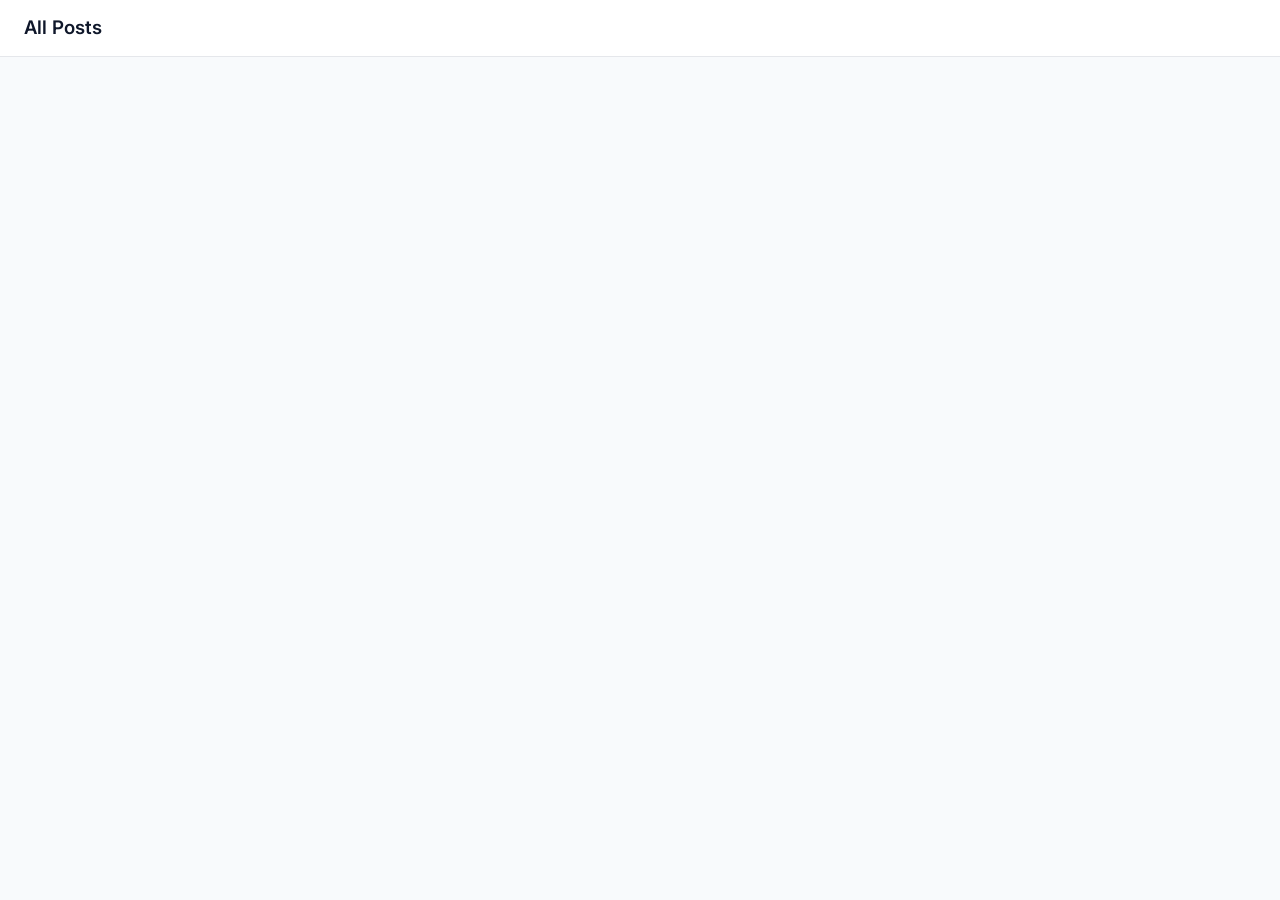
<file: public/index.html>
<!DOCTYPE html>
<html>
<head>
    <link rel="stylesheet" href="../css/style.css">
</head>
<body onload="loadPosts()">

<div class="nav">
    <h3>All Posts</h3>
</div>

<div class="container" id="posts"></div>

<script src="../js/app.js"></script>
</body>
</html>
</file>
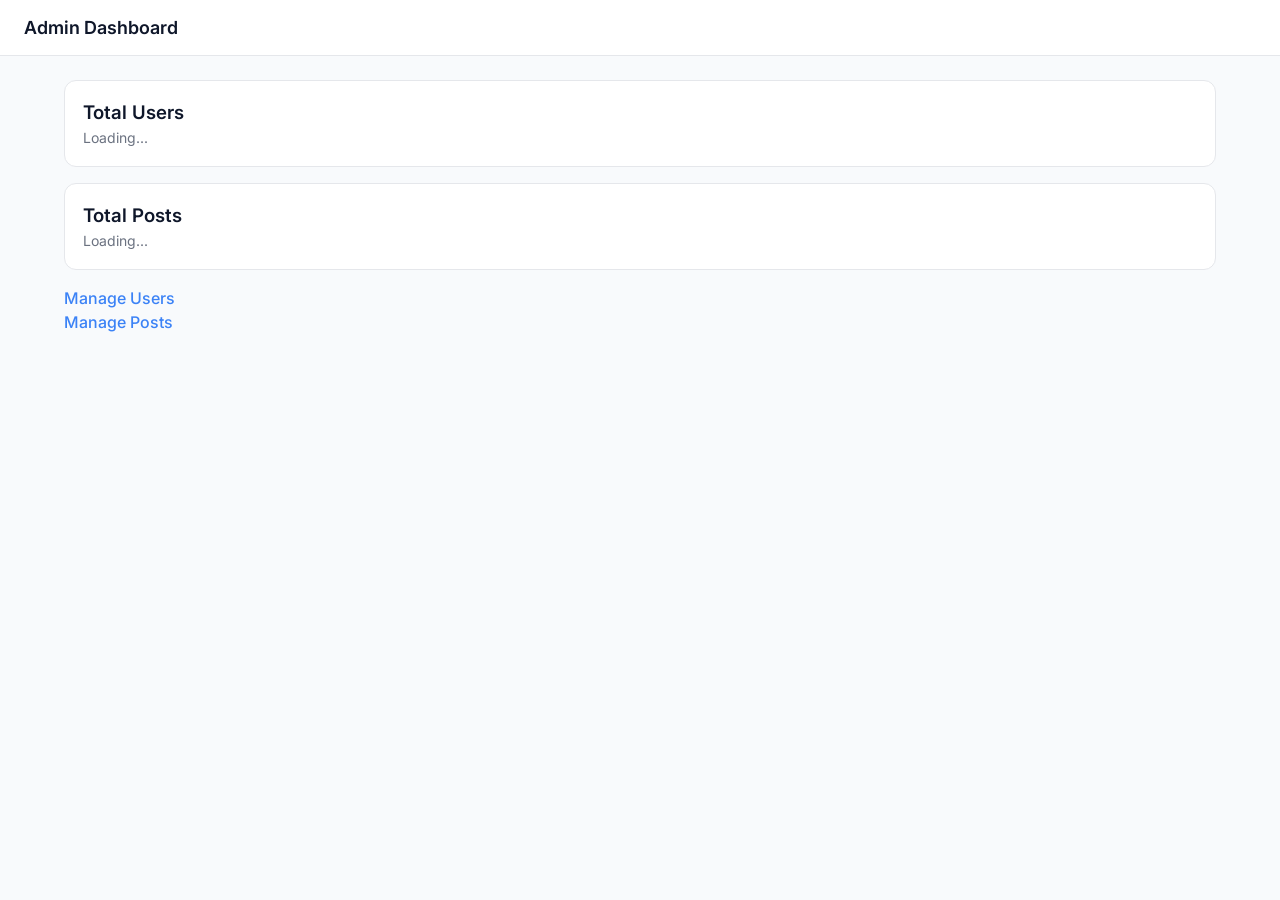
<file: admin/dashboard.html>
<!DOCTYPE html>
<html>
<head>
    <link rel="stylesheet" href="../css/style.css">
</head>
<body>

<div class="nav">
    <h2>Admin Dashboard</h2>
</div>

<div class="container">
    <div class="card">
        <h3>Total Users</h3>
        <p id="userCount">Loading...</p>
    </div>

    <div class="card">
        <h3>Total Posts</h3>
        <p id="postCount">Loading...</p>
    </div>

    <a href="users.html">Manage Users</a><br>
    <a href="posts.html">Manage Posts</a>
</div>

<script>
async function loadStats() {
    const users = await fetch("http://localhost:8080/api/v1/users", {
        headers: {
            "Authorization": "Bearer " + localStorage.getItem("token")
        }
    }).then(r => r.json());

    const posts = await fetch("http://localhost:8080/api/v1/posts")
        .then(r => r.json());

    document.getElementById("userCount").innerText = users.length;
    document.getElementById("postCount").innerText = posts.length;
}

loadStats();
</script>

</body>
</html>
</file>
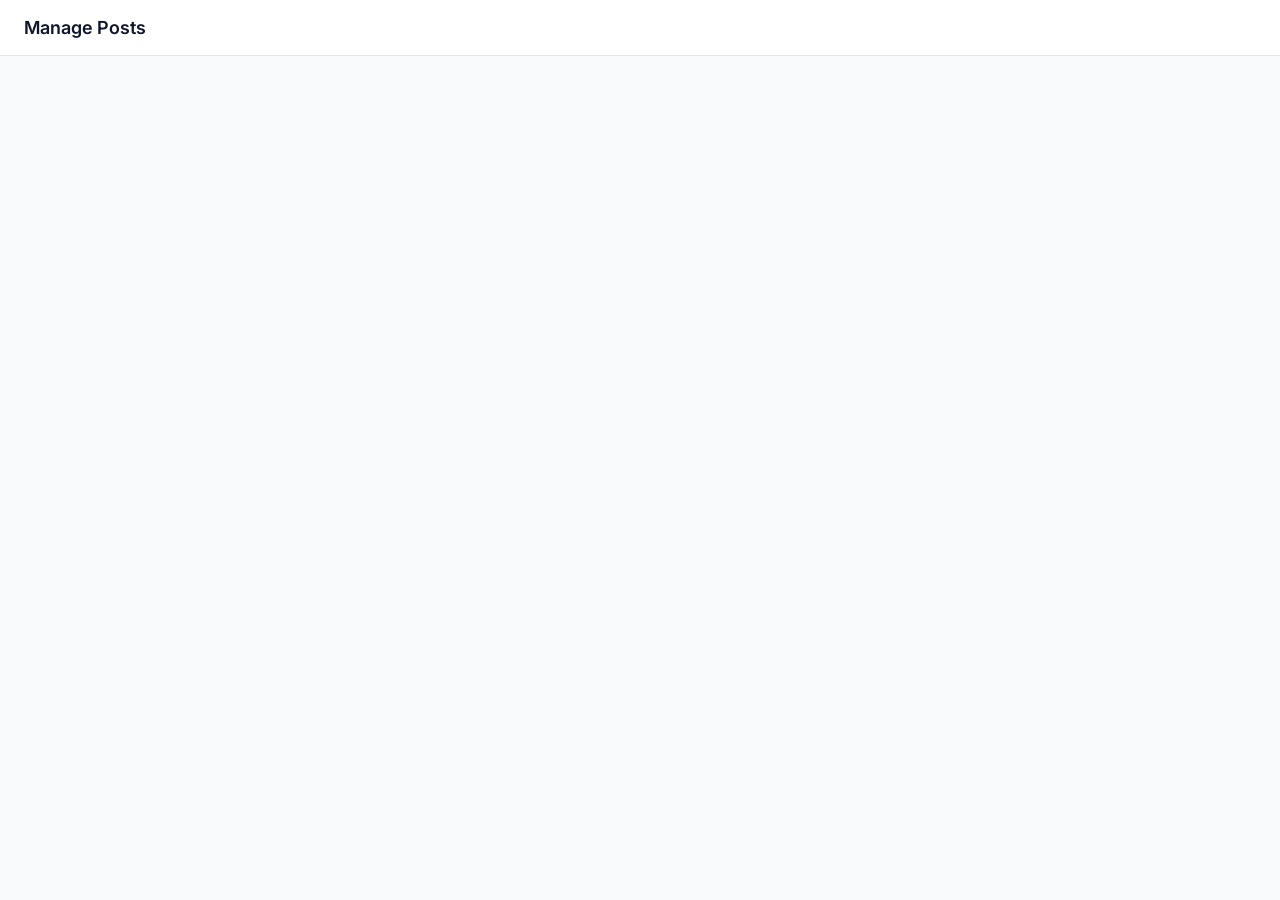
<file: admin/posts.html>
<!DOCTYPE html>
<html>
<head>
    <link rel="stylesheet" href="../css/style.css">
</head>
<body onload="loadPosts()">

<div class="nav">
    <h2>Manage Posts</h2>
</div>

<div class="container" id="posts"></div>

<script src="../js/app.js"></script>
</body>
</html>
</file>
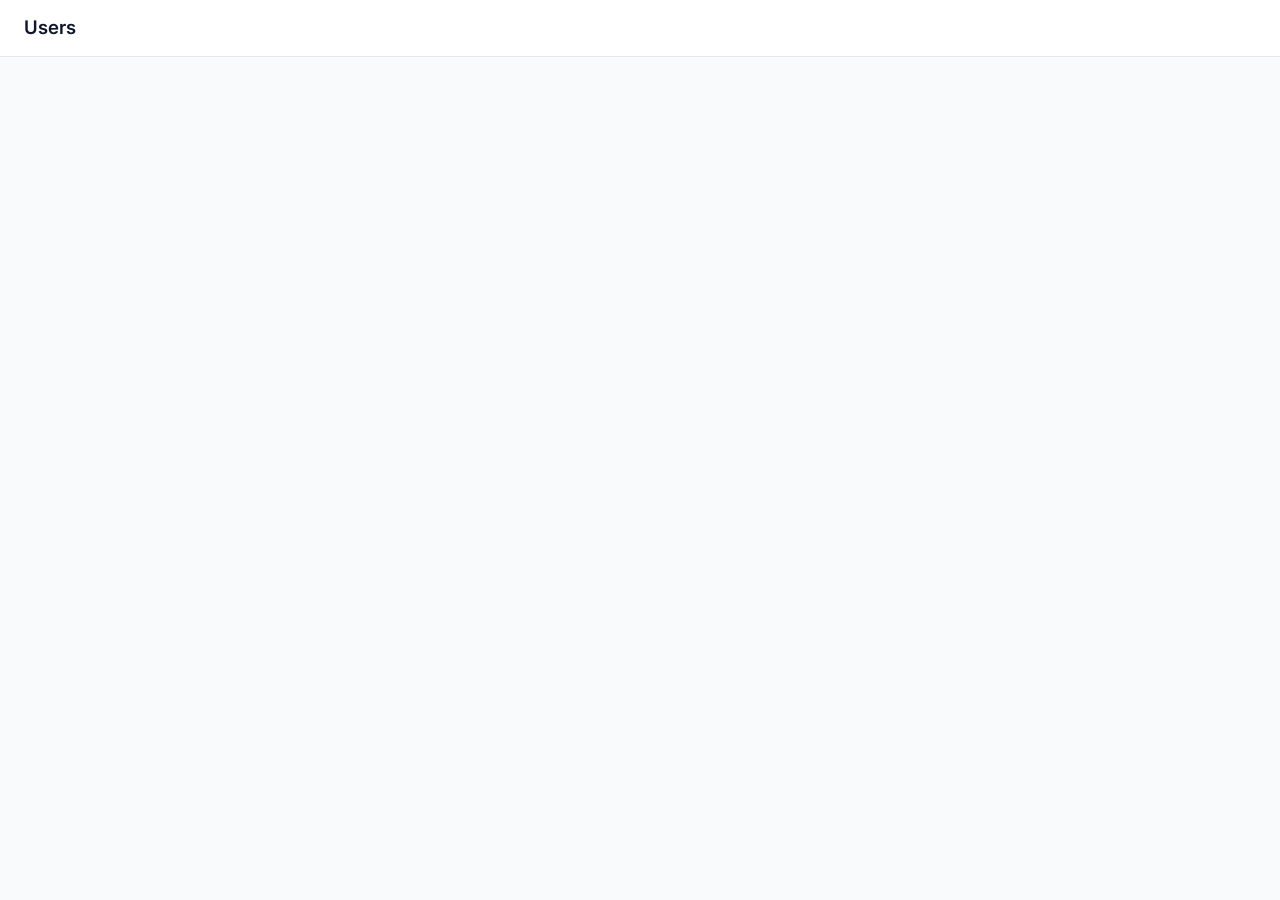
<file: admin/users.html>
<!DOCTYPE html>
<html>
<head>
    <link rel="stylesheet" href="../css/style.css">
</head>
<body onload="loadUsers()">

<div class="nav">
    <h3>Users</h3>
</div>

<div class="container" id="users"></div>

<script src="../js/app.js"></script>
</body>
</html>
</file>
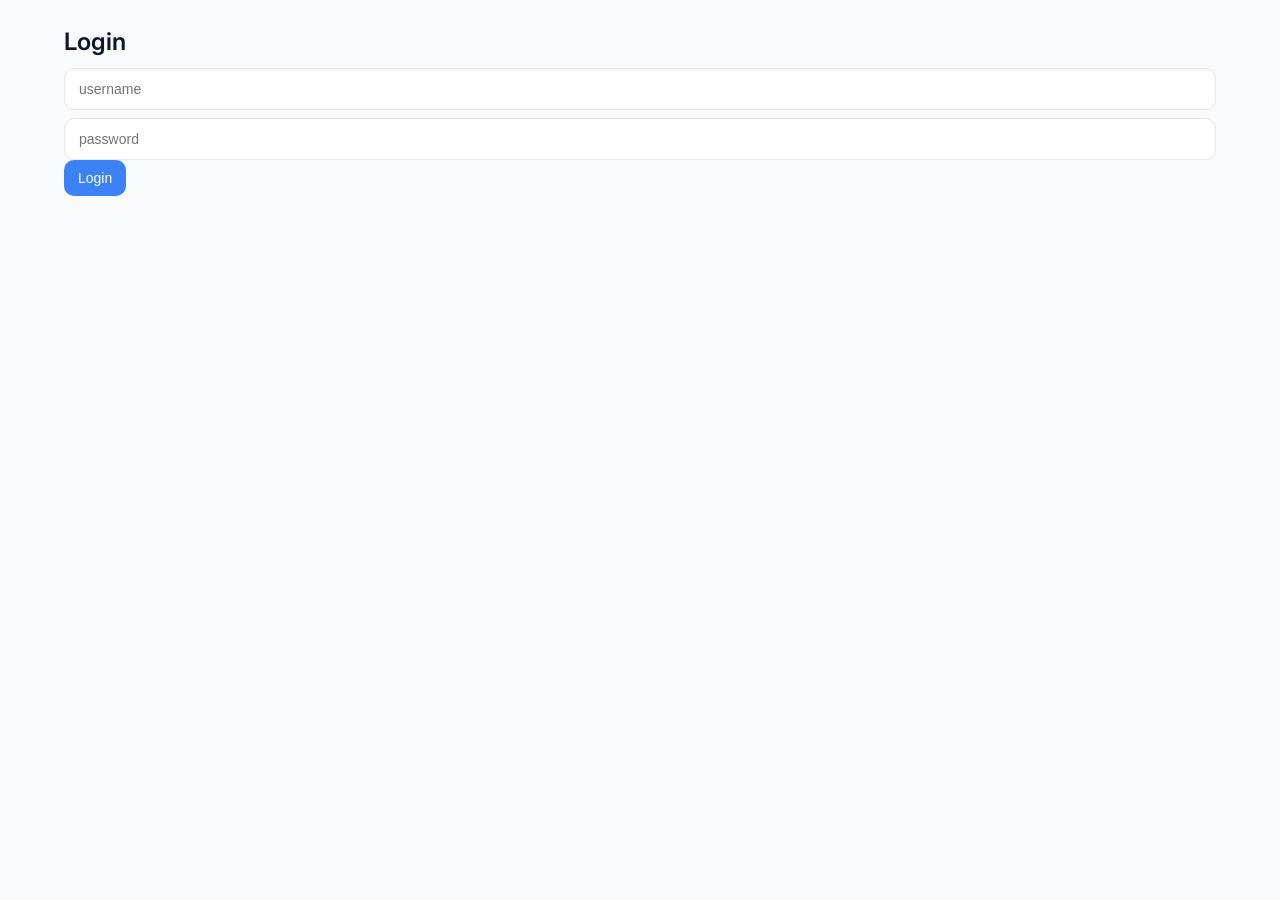
<file: auth/login.html>
<!DOCTYPE html>
<html>
<head>
    <link rel="stylesheet" href="../css/style.css">
</head>
<body>

<div class="container">
    <h2>Login</h2>

    <input id="username" placeholder="username"><br>
    <input id="password" type="password" placeholder="password"><br>

    <button class="primary" onclick="login()">Login</button>
</div>

<script src="../js/app.js"></script>
</body>
</html>
</file>
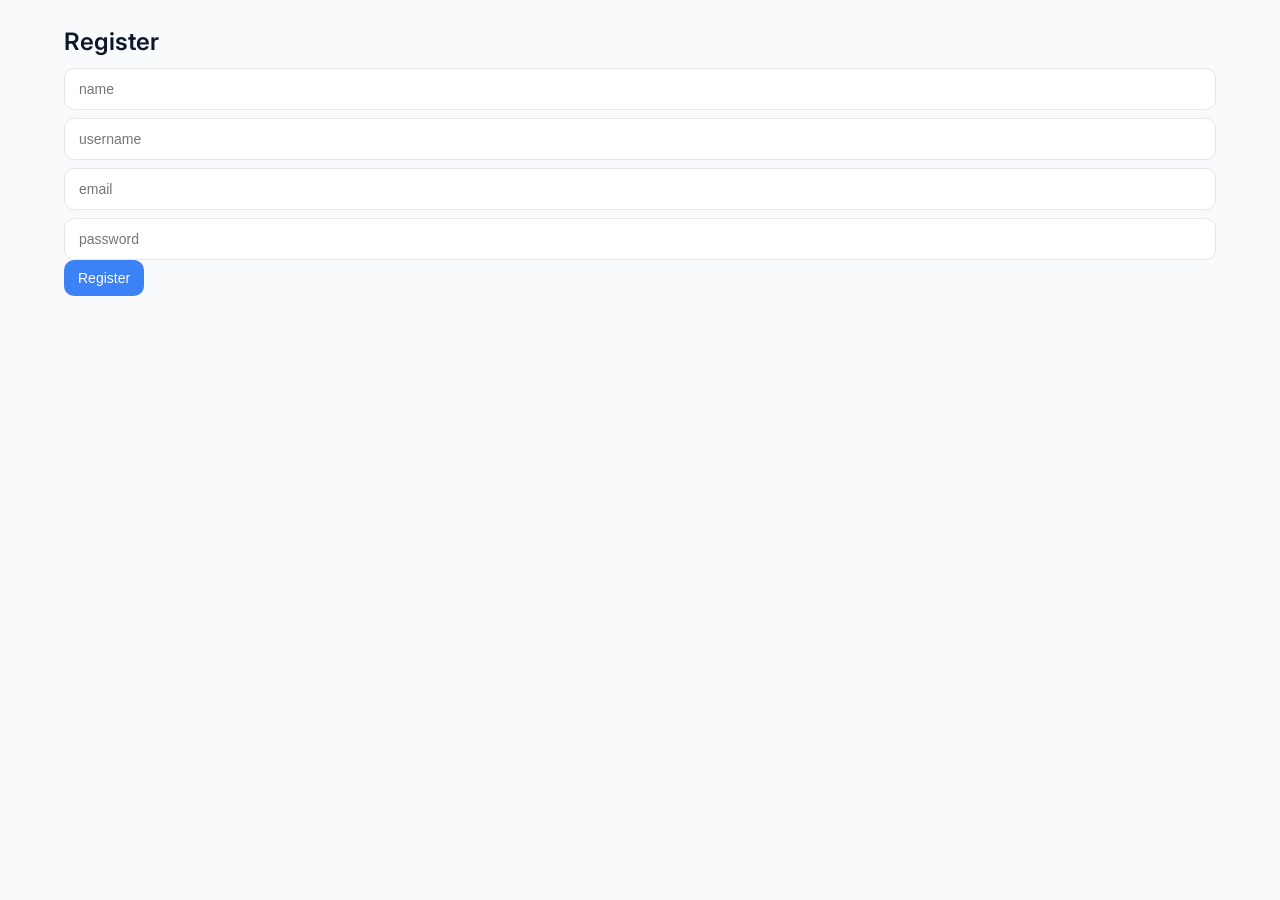
<file: auth/register.html>
<!DOCTYPE html>
<html>
<head>
    <link rel="stylesheet" href="../css/style.css">
</head>
<body>

<div class="container">
    <h2>Register</h2>

    <input id="name" placeholder="name"><br>
    <input id="username" placeholder="username"><br>
    <input id="email" placeholder="email"><br>
    <input id="password" type="password" placeholder="password"><br>

    <button class="primary" onclick="register()">Register</button>
</div>

<script src="../js/app.js"></script>
</body>
</html>
</file>
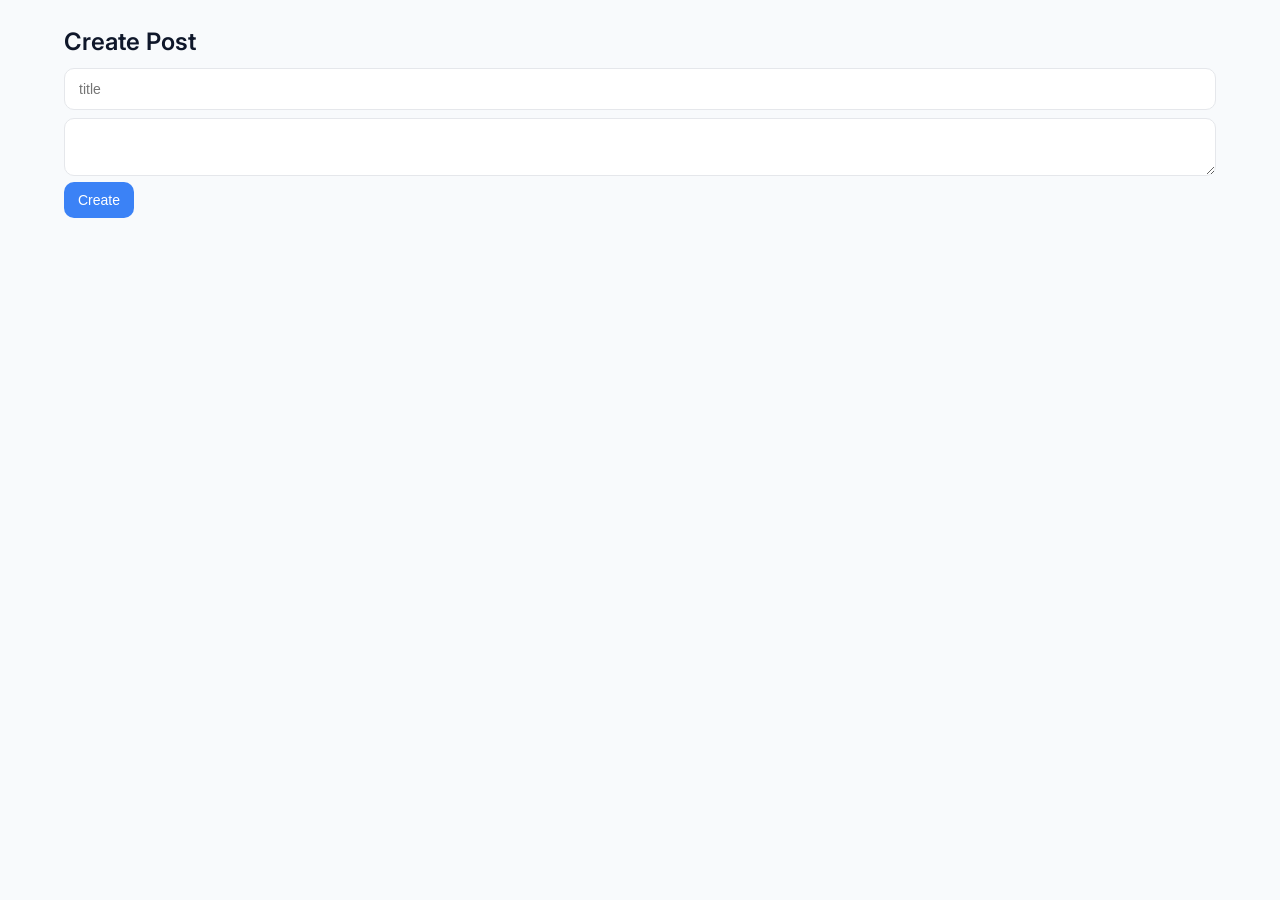
<file: user/create-post.html>
<!DOCTYPE html>
<html>
<head>
    <link rel="stylesheet" href="../css/style.css">
</head>
<body>

<div class="container">
    <h2>Create Post</h2>

    <input id="title" placeholder="title"><br>
    <textarea id="content"></textarea><br>

    <button class="primary" onclick="createPost()">Create</button>
</div>

<script src="../js/app.js"></script>
</body>
</html>
</file>
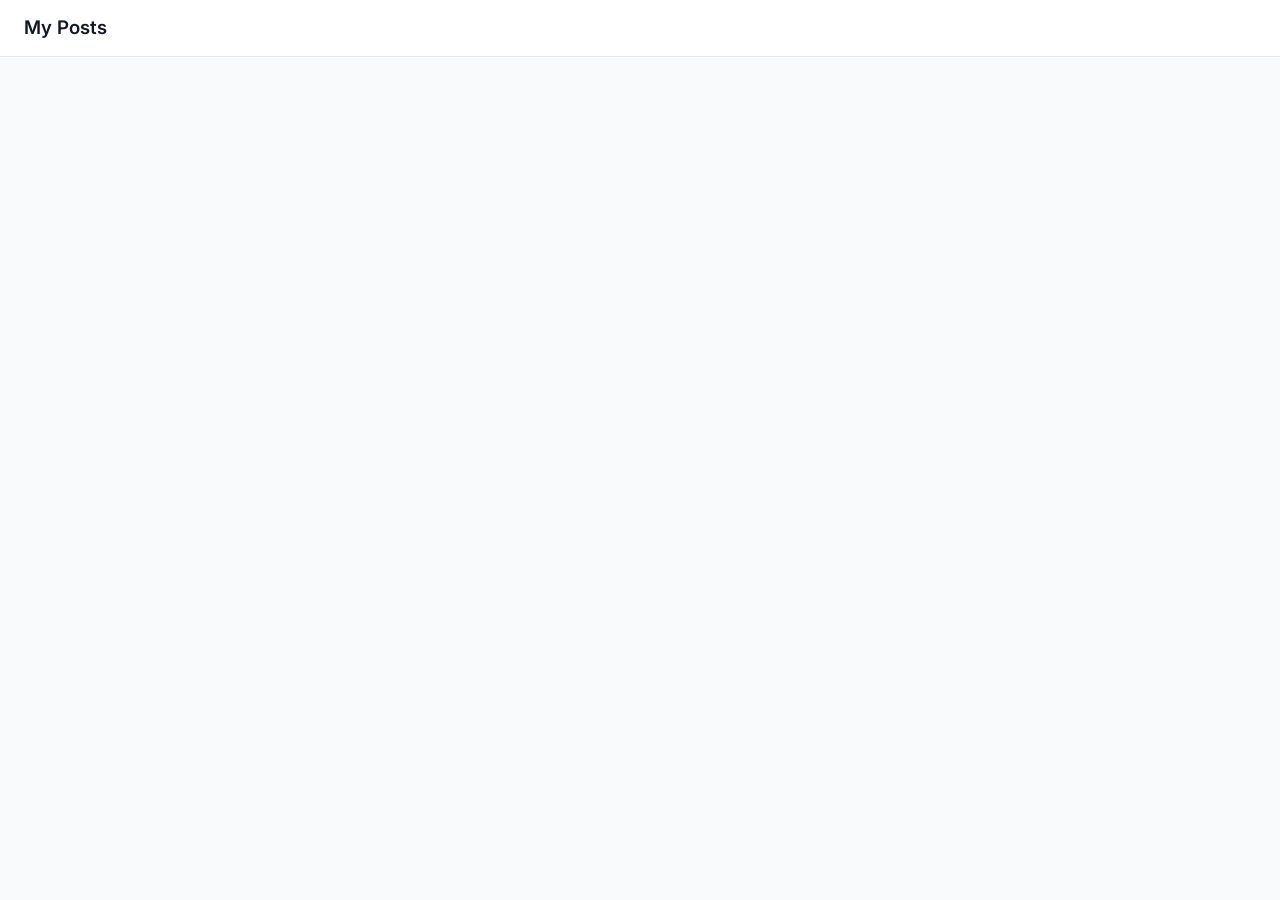
<file: user/my-posts.html>
<!DOCTYPE html>
<html>
<head>
    <link rel="stylesheet" href="../css/style.css">
</head>
<body>

<div class="nav">
    <h3>My Posts</h3>
</div>

<div class="container" id="myPosts"></div>

<script src="../js/app.js"></script>
<script>
async function loadMyPosts() {
    const res = await fetch("http://localhost:8080/api/v1/posts/my", {
        headers: {
            "Authorization": "Bearer " + localStorage.getItem("token")
        }
    });

    const posts = await res.json();
    const box = document.getElementById("myPosts");

    posts.forEach(p => {
        box.innerHTML += `
        <div class="card">
            <h3>${p.title}</h3>
            <p>${p.content}</p>

            <button onclick="deletePost(${p.id})">Delete</button>
        </div>
        `;
    });
}

loadMyPosts();
</script>

<script src="../js/app.js"></script>
</body>
</html>
</file>
<file: css/style.css>
@import url('https://fonts.googleapis.com/css2?family=Inter:wght@300;400;500;600;700&display=swap');

:root {
    --bg: #0b1220;
    --surface: #111827;
    --card: #ffffff;
    --text: #0f172a;
    --muted: #6b7280;

    --primary: #3b82f6;
    --primary-dark: #2563eb;

    --success: #10b981;
    --danger: #ef4444;
    --border: #e5e7eb;

    --radius: 12px;
    --shadow: 0 10px 30px rgba(0,0,0,0.08);
}

* {
    margin: 0;
    padding: 0;
    box-sizing: border-box;
}

body {
    font-family: 'Inter', sans-serif;
    background: #f8fafc;
    color: var(--text);
    line-height: 1.5;
}

/* ===== LAYOUT SYSTEM ===== */
.container {
    max-width: 1200px;
    margin: 0 auto;
    padding: 24px;
}

/* ===== NAVBAR (PRO LEVEL) ===== */
.nav {
    background: white;
    border-bottom: 1px solid var(--border);
    padding: 14px 24px;
    display: flex;
    justify-content: space-between;
    align-items: center;
}

.nav h2 {
    font-size: 18px;
    font-weight: 600;
}

/* ===== CARD SYSTEM ===== */
.card {
    background: white;
    border: 1px solid var(--border);
    border-radius: var(--radius);
    padding: 18px;
    margin-bottom: 16px;
    transition: all 0.2s ease;
}

.card:hover {
    box-shadow: var(--shadow);
    transform: translateY(-2px);
}

/* ===== GRID SYSTEM ===== */
.grid {
    display: grid;
    grid-template-columns: repeat(auto-fit, minmax(280px, 1fr));
    gap: 16px;
}

/* ===== TYPOGRAPHY ===== */
h1, h2, h3 {
    font-weight: 600;
}

p {
    color: var(--muted);
    font-size: 14px;
}

/* ===== INPUT SYSTEM ===== */
input, textarea {
    width: 100%;
    padding: 12px 14px;
    margin-top: 8px;
    border: 1px solid var(--border);
    border-radius: 10px;
    outline: none;
    font-size: 14px;
    transition: 0.2s;
    background: white;
}

input:focus, textarea:focus {
    border-color: var(--primary);
    box-shadow: 0 0 0 3px rgba(59,130,246,0.15);
}

/* ===== BUTTON SYSTEM ===== */
button {
    padding: 10px 14px;
    border-radius: 10px;
    border: none;
    font-weight: 500;
    cursor: pointer;
    transition: 0.2s;
    font-size: 14px;
}

.primary {
    background: var(--primary);
    color: white;
}

.primary:hover {
    background: var(--primary-dark);
}

.danger {
    background: var(--danger);
    color: white;
}

.danger:hover {
    opacity: 0.85;
}

.success {
    background: var(--success);
    color: white;
}

/* ===== AUTH BOX (LOGIN / REGISTER) ===== */
.center-box {
    max-width: 420px;
    margin: 100px auto;
    background: white;
    border: 1px solid var(--border);
    border-radius: 16px;
    padding: 28px;
    box-shadow: var(--shadow);
}

/* ===== LINKS ===== */
a {
    color: var(--primary);
    text-decoration: none;
    font-weight: 500;
}

a:hover {
    text-decoration: underline;
}

/* ===== TABLE (ADMIN READY) ===== */
table {
    width: 100%;
    border-collapse: collapse;
    background: white;
    border-radius: 12px;
    overflow: hidden;
    border: 1px solid var(--border);
}

th, td {
    padding: 12px;
    text-align: left;
    font-size: 14px;
    border-bottom: 1px solid var(--border);
}

th {
    background: #f9fafb;
    font-weight: 600;
}

/* ===== BADGE ===== */
.badge {
    display: inline-block;
    padding: 4px 10px;
    font-size: 12px;
    border-radius: 999px;
    background: #eff6ff;
    color: var(--primary);
}

/* ===== ANIMATION ===== */
.fade {
    animation: fadeIn 0.25s ease-in-out;
}

@keyframes fadeIn {
    from {opacity: 0; transform: translateY(6px);}
    to {opacity: 1; transform: translateY(0);}
}
</file>
